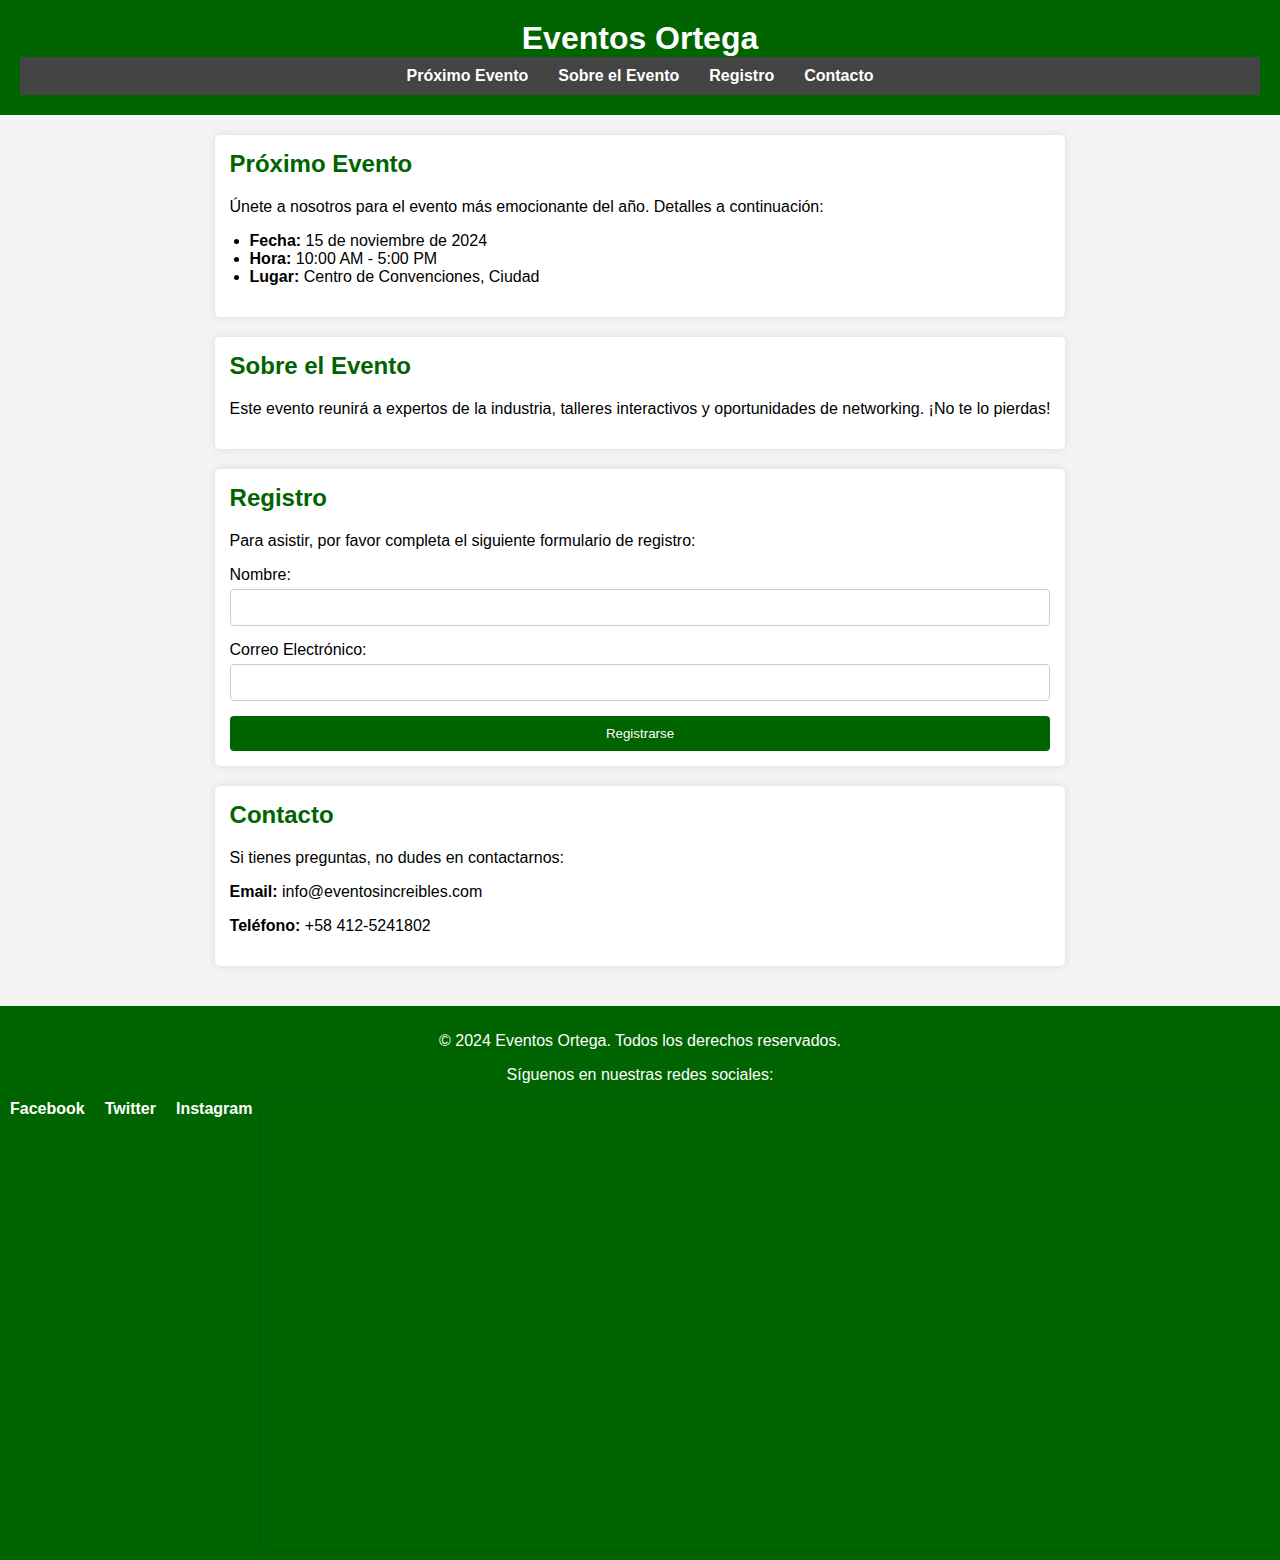
<file: index.html>
<!DOCTYPE html>
<html lang="es">
<head>
    <meta charset="UTF-8">
    <meta name="viewport" content="width=device-width, initial-scale=1.0">
    <title>Eventos Ortega</title>
    <link rel="stylesheet" href="estilo.css">
</head>
<body>
    <header>
        <h1>Eventos Ortega</h1>
        <nav>
            <ul>
                <li><a href="#proximo-evento">Próximo Evento</a></li>
                <li><a href="#sobre-el-evento">Sobre el Evento</a></li>
                <li><a href="#registro">Registro</a></li>
                <li><a href="#contacto">Contacto</a></li>
            </ul>
        </nav>
    </header>

    <main>
        <section id="proximo-evento">
            <h2>Próximo Evento</h2>
            <p>Únete a nosotros para el evento más emocionante del año. Detalles a continuación:</p>
            <ul>
                <li><strong>Fecha:</strong> 15 de noviembre de 2024</li>
                <li><strong>Hora:</strong> 10:00 AM - 5:00 PM</li>
                <li><strong>Lugar:</strong> Centro de Convenciones, Ciudad</li>
            </ul>
        </section>

        <section id="sobre-el-evento">
            <h2>Sobre el Evento</h2>
            <p>Este evento reunirá a expertos de la industria, talleres interactivos y oportunidades de networking. ¡No te lo pierdas!</p>
        </section>

        <section id="registro">
            <h2>Registro</h2>
            <p>Para asistir, por favor completa el siguiente formulario de registro:</p>
            <form action="#" method="post">
                <label for="nombre">Nombre:</label>
                <input type="text" id="nombre" name="nombre" required>
                
                <label for="email">Correo Electrónico:</label>
                <input type="email" id="email" name="email" required>
                
                <input type="submit" value="Registrarse">
            </form>
        </section>

        <section id="contacto">
            <h2>Contacto</h2>
            <p>Si tienes preguntas, no dudes en contactarnos:</p>
            <p><strong>Email:</strong> info@eventosincreibles.com</p>
            <p><strong>Teléfono:</strong> +58 412-5241802</p>
        </section>
    </main>

    <footer>
        <p>&copy; 2024 Eventos Ortega. Todos los derechos reservados.</p>
        <p>Síguenos en nuestras redes sociales:</p>
        <ul>
            <li><a href="#">Facebook</a></li>
            <li><a href="#">Twitter</a></li>
            <li><a href="#">Instagram</a></li>
            <iframe src="https://www.google.com/maps/embed?pb=!1m18!1m12!1m3!1d1239.217095466761!2d-69.19948038754814!3d9.572056234332916!2m3!1f0!2f0!3f0!3m2!1i1024!2i768!4f13.1!3m3!1m2!1s0x8e7dc18601d4ac61%3A0x357e75103dc19c0e!2sLlano%20Mall%20C.C.!5e0!3m2!1ses!2sve!4v1730123071237!5m2!1ses!2sve" width="600" height="450" style="border:0;" allowfullscreen="" loading="lazy" referrerpolicy="no-referrer-when-downgrade"></iframe>     
        </ul>
    </footer>
</body>
</html>
</file>
<file: estilo.css>
body {
    font-family: Arial, sans-serif;
    background-color: #f4f4f4;
    margin: 0;
    padding: 0;
    display: flex;
    flex-direction: column;
    min-height: 100vh;
}

header {
    background-color: #006400; 
    color: #fff;
    padding: 20px;
    text-align: center;
}

header h1 {
    margin: 0;
    font-size: 2em;
}

nav {
    background-color: #444;
    padding: 10px;
    text-align: center;
}

nav ul {
    list-style: none;
    padding: 0;
    margin: 0;
    display: flex;
    justify-content: center;
}

nav ul li {
    margin: 0 15px;
}

nav ul li a {
    color: #fff;
    text-decoration: none;
    font-weight: bold;
}

main {
    flex: 1;
    padding: 20px;
    max-width: 1200px;
    margin: auto;
}

section {
    background: #fff;
    padding: 15px;
    margin-bottom: 20px;
    border-radius: 5px;
    box-shadow: 0 0 10px rgba(0, 0, 0, 0.1);
}

h2 {
    color: #006400; 
    margin-top: 0;
}

ul {
    padding-left: 20px;
}

footer {
    background-color: #006400; 
    color: #fff;
    text-align: center;
    padding: 10px 0;
}

footer ul {
    list-style: none;
    padding: 0;
    margin: 0;
    display: flex;
    justify-content: center;
}

footer ul li {
    margin: 0 10px;
}

footer ul li a {
    color: #fff;
    text-decoration: none;
    font-weight: bold;
}

form {
    display: flex;
    flex-direction: column;
}

form label {
    margin-bottom: 5px;
}

form input[type="text"],
form input[type="email"] {
    padding: 10px;
    margin-bottom: 15px;
    border: 1px solid #ccc;
    border-radius: 4px;
}

form input[type="submit"] {
    background-color: #006400;
    color: #fff;
    border: none;
    padding: 10px;
    cursor: pointer;
    border-radius: 4px;
}

form input[type="submit"]:hover {
    background-color: #228B22; 
}


iframe {
    border: 0;
    width: 100%;
    height: 450px;
    border-radius: 5px;
    box-shadow: 0 0 10px rgba(0, 0, 0, 0.1);
}
</file>
